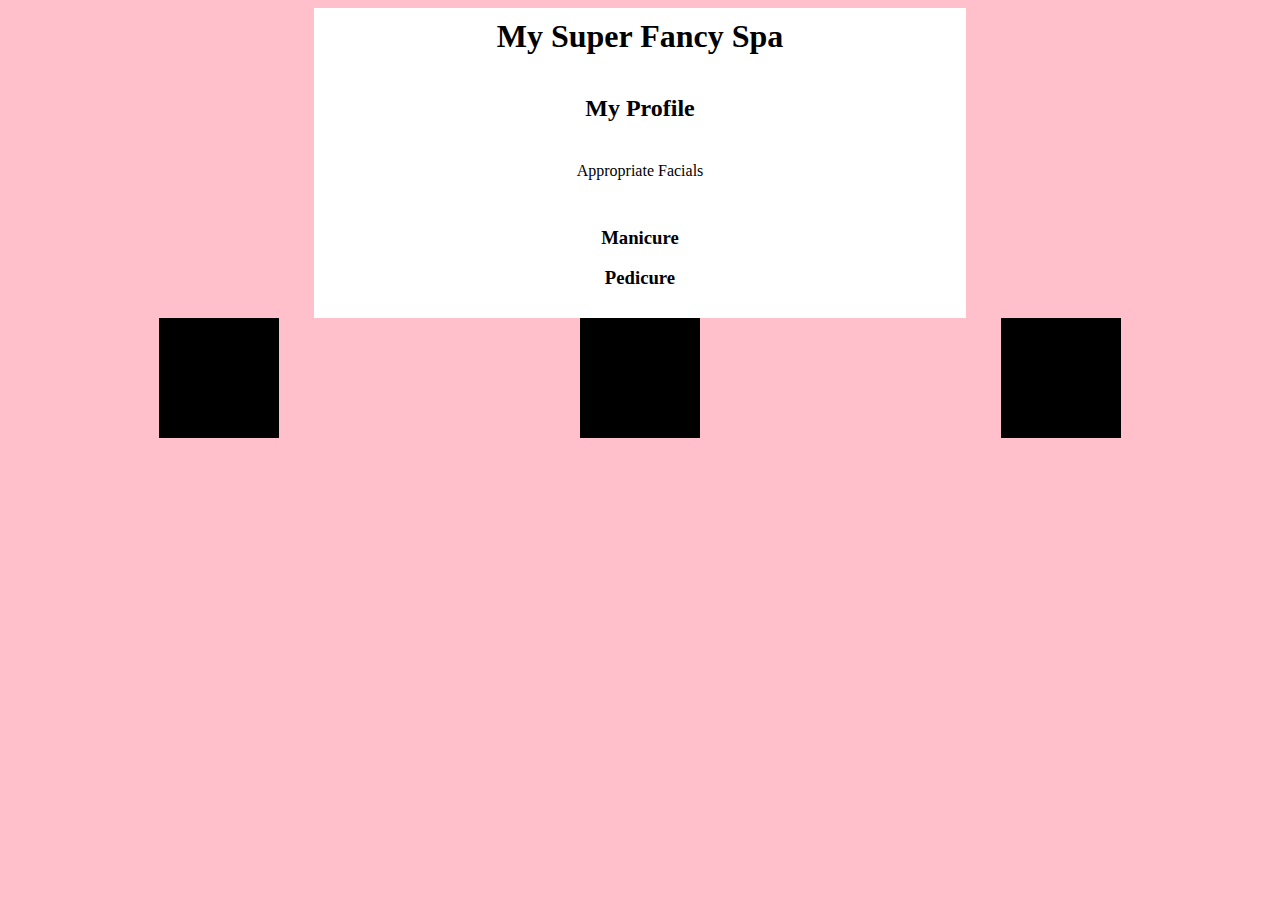
<file: src/main/resources/templates/menu.html>
<!DOCTYPE html>
<html lang="en" xmlns:th = "http://www.thymeleaf.org/">
<head>
    <meta charset="UTF-8" />
    <title>Spa Menu</title>
    <link href="../static/css/styles.css"
          th:href="@{/css/styles.css}" rel="stylesheet" />
</head>
<body>
<h1>My Super Fancy Spa</h1>
<div id = "clientProfile">
    <h2>My Profile</h2>
    <!--Add a p tag and use th:text to bring in the value of name, skintype,
    manipedi-->
    <p th:text = "${name}"></p>
    <p th:text = "${skintype}"></p>
    <p th:text = "${manipedi}"></p>


</div>
<div id = "servicesMenu">

    <!--build a table-->
    <table>
        <tr><thead>Appropriate Facials</thead></tr>

           <th:block th:each="fac : ${appropriateFacials}">
               <tr>
                <td th:text="${fac}"></td>
               </tr>
           </th:block>
    </table>

    <!--if statement   -->
    <th:block th:if="${manipedi} == 'manicure' or ${manipedi} == 'both'">
        <h3>Manicure</h3>
        <p th:replace="fragments :: manicureDescription"> </p>
    </th:block>


    <th:block th:if="${manipedi} == 'pedicure' or ${manipedi} == 'both'">
        <h3>Pedicure</h3>
        <p th:replace="fragments :: pedicureDescription"> </p>
    </th:block>

</div>
<footer>
    <div class="nail-polish-box red-polish"></div>
    <div class="nail-polish-box green polish"></div>
    <div class="nail-polish-box blue-polish"></div>
</footer>

</body>
</html>
</file>
